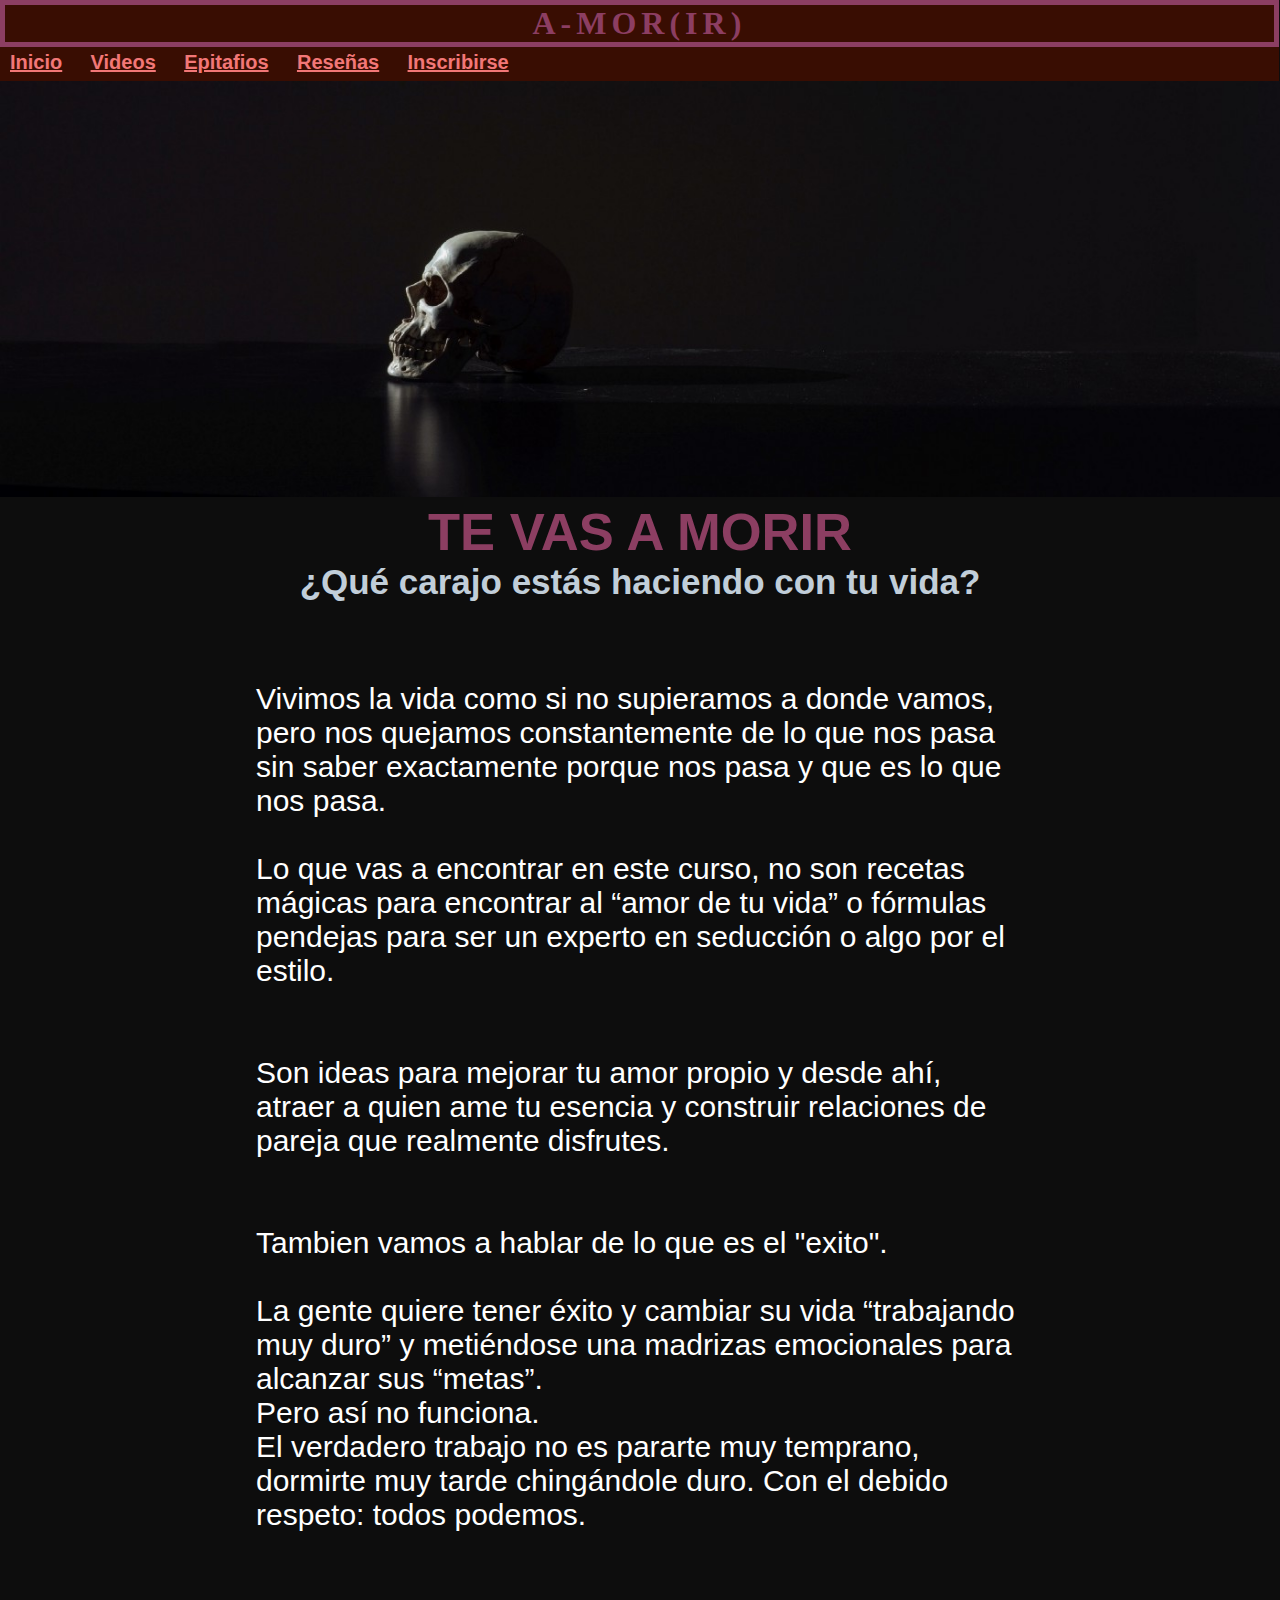
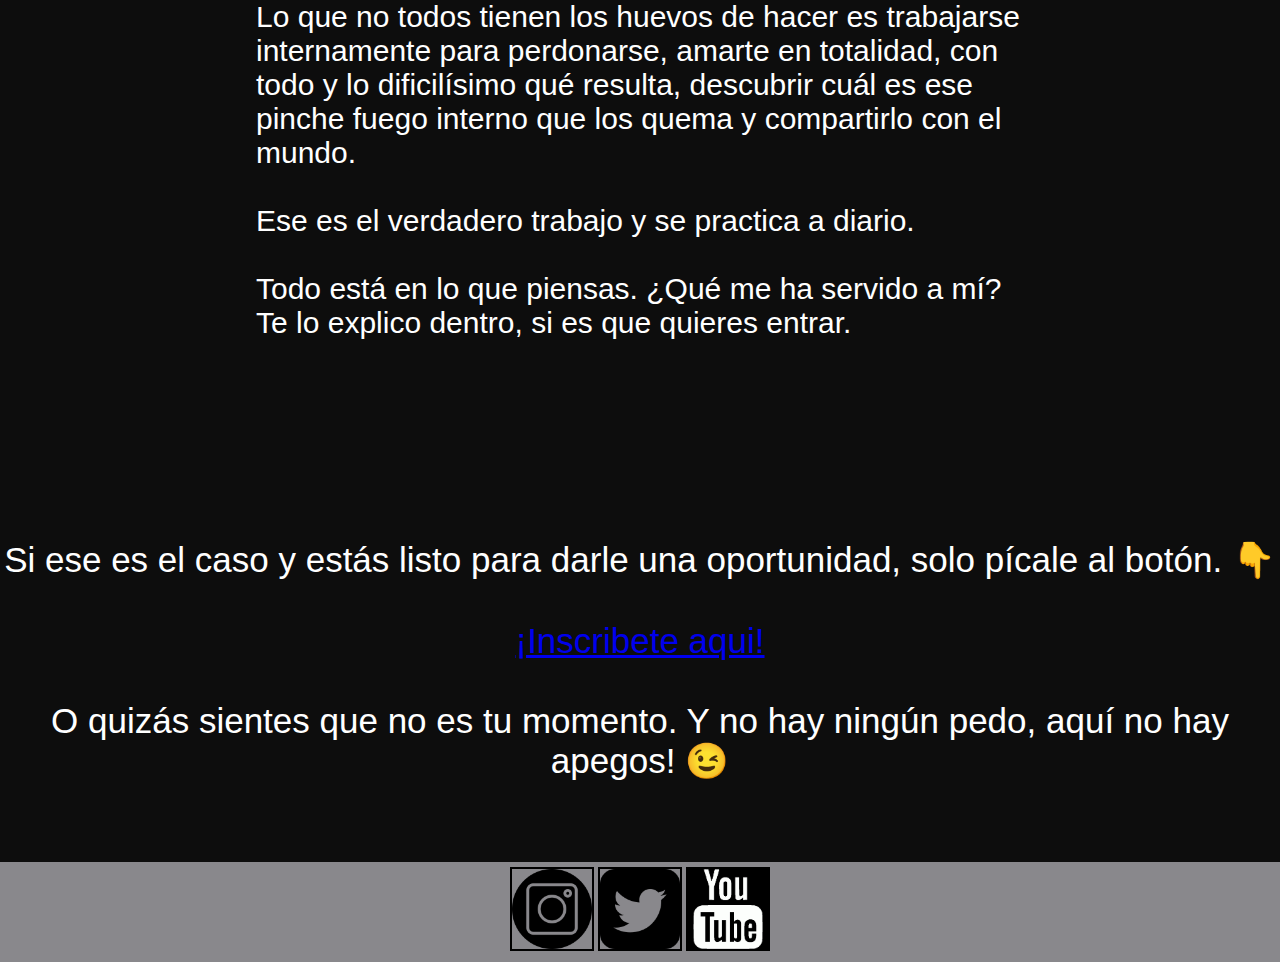
<file: index.html>
<!DOCTYPE html>
<html lang="en">

<head>
    <meta charset="UTF-8">
    <meta http-equiv="X-UA-Compatible" content="IE=edge">
    <meta name="viewport" content="width=device-width, initial-scale=1.0">
    <title>Nulavidasuladead</title>
    <link rel="stylesheet" href="assets/css/style.css" />
    <div id="container">
    
        <header>
            <div class="title">
                <h1>A-MOR(IR)</h1>
            </div>
        </header>
    
        <div class="listas">
            <nav>
                <ul>
                    <h2>
                        <!-- <li>Cursos</li> -->
                        <li> <a href="index.html">Inicio</a> </li>
                        <li> <a href="secciones/videos.html">Videos</a> </li>
                        <li><a href="secciones/epitafios.html">Epitafios</a></li>
                        <li> <a href="secciones/Reseñas.html">Reseñas</a></li>
                        <li> <a href="secciones/contacto.html">Inscribirse</a></li>
                    </h2>
                </ul>
            </nav>
        </div>
    
    
    </div>
</head>

<body>





    <!-- <h3>¿Te pusiste a analizar la imagen?</h3> -->

    <img width="100%" src="assets/img/cara.jpg" alt="calavera">

    <div class="infoprincipal">


        <h2>TE VAS A MORIR</h2>
        <h4>¿Qué carajo estás haciendo con tu vida?</h4>
        <br><br>
        <p>
            Vivimos la vida como si no supieramos a donde vamos, pero nos quejamos constantemente de lo que nos pasa sin
            saber exactamente porque nos pasa y que es lo que nos pasa. <br> <br>

            Lo que vas a encontrar en este curso, no son recetas mágicas para encontrar al “amor de tu vida” o fórmulas
            pendejas para ser un experto en seducción o algo por el estilo. <br> <br> <br>

            Son ideas para mejorar tu amor propio y desde ahí, atraer a quien ame tu esencia y construir relaciones de
            pareja que realmente disfrutes. <br>

            <br> <br>
            Tambien vamos a hablar de lo que es el "exito". <br> <br>
            La gente quiere tener éxito y cambiar su vida “trabajando muy duro” y metiéndose una madrizas emocionales
            para alcanzar sus “metas”. <br>

            Pero así no funciona. <br>

            El verdadero trabajo no es pararte muy temprano, dormirte muy tarde chingándole duro. Con el debido respeto:
            todos podemos. <br><br> <br>


            Lo que no todos tienen los huevos de hacer es trabajarse internamente para perdonarse, amarte en totalidad,
            con todo y lo dificilísimo qué resulta, descubrir cuál es ese pinche fuego interno que los quema y
            compartirlo con el mundo. <br> <br>

            Ese es el verdadero trabajo y se practica a diario. <br> <br>

            Todo está en lo que piensas. ¿Qué me ha servido a mí? <br>

            Te lo explico dentro, si es que quieres entrar.
        </p>

        <br> <br> <br> <br> <br>

        Si ese es el caso y estás listo para darle una oportunidad, solo pícale al botón. 👇
        <br> <br>
        <ul>
            <li> <a href="secciones\contacto.html">¡Inscribete aqui! </a></li>
        </ul>
        <br>
        O quizás sientes que no es tu momento. Y no hay ningún pedo, aquí no hay apegos! 😉
        <br>
        <br>
        <br>
    </div>

    <!-- <img width="30%" src="assets/img/peli.jpg" alt="pelicula"> -->
    <!-- <img width="30%" src="assets/img/sobrevivir.jpg" alt="Mujer en el campo con cadenas rotas en sus manos"> -->


    <div class="fondocontacto">
        <a href="https://www.instagram.com/tevasamorir/"><img src="assets/img/instagram.jpg" alt="instagram"></a>
        <a href=""><img src="assets/img/twitter.jpg" alt="twitter"></a>
        <a href=""><img src="assets/img/youtube.jpg" alt="youtube"></a>

    </div>



</body>

</html>
</file>
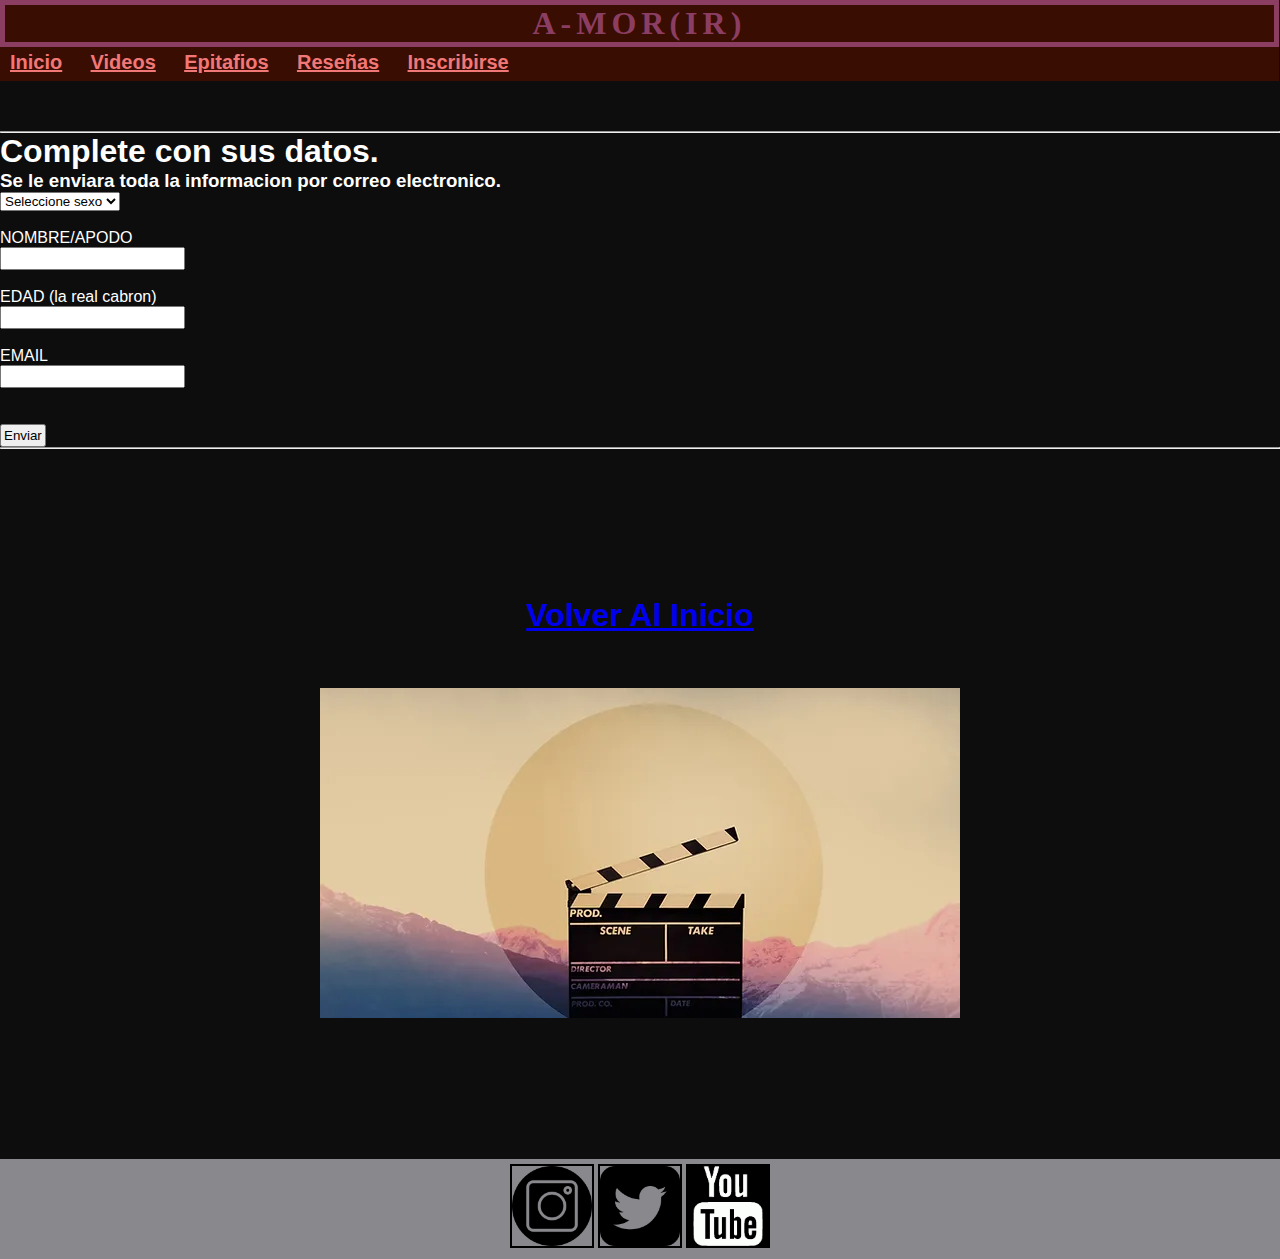
<file: secciones/contacto.html>
<!DOCTYPE html>
<html lang="en">

<head>
    <meta charset="UTF-8">
    <meta http-equiv="X-UA-Compatible" content="IE=edge">
    <meta name="viewport" content="width=device-width, initial-scale=1.0">
    <title>Nulavidasuladead</title>
    <link rel="stylesheet" href="..\assets/css/style.css" />
</head>

<body>





    <div id="container">

        <header>
            <div class="title">
                <h1>A-MOR(IR)</h1>
            </div>
        </header>

        <div class="listas">
            <nav>
                <ul>
                    <h2>
                        <!-- <li>Cursos</li> -->
                        <li> <a href="..\index.html">Inicio</a> </li>
                        <li> <a href="videos.html">Videos</a> </li>
                        <li><a href="epitafios.html">Epitafios</a></li>
                        <li> <a href="Reseñas.html">Reseñas</a></li>
                        <li> <a href="contacto.html">Inscribirse</a></li>

                    </h2>
                </ul>
            </nav>
        </div>
    </div>


    <div class="espacio"></div>

    <div id="contacto">

        <hr>
        <h1>Complete con sus datos.</h1>
        <h3>Se le enviara toda la informacion por correo electronico. </h3>
        <form action="">


            <select name="" id="">
                <option value="Selector">Seleccione sexo</option>
                <option value="Selector">Hombre</option>
                <option value="mujer">Mujer</option>
            </select> <br> <br>

            <label for="">NOMBRE/APODO</label>
            <div class="inpu"><input type="text"> <br> <br>


                <label for="">EDAD (la real cabron)</label> <br>
                <div class="inpu"> <input type="number"> <br> <br>

                    <label for="">EMAIL</label>
                    <div class="inpu"> <input type="email"> <br> <br> <br>



                        <div class="inpu"><input type="submit" value="Enviar" />
                            <hr>

                        </div>
                    </div>
                </div>
            </div>
    </div>
            
        <div class="volveralinicio">
            <h1><a href="..\index.html"> <br><br><br><br> Volver Al Inicio</a></h1> <br> <br> <br>
            <img src="..\assets/img/peli.jpg" alt=""> <br> <br> <br>
        </div>





    </form>

    <div class="fondocontacto">
        <a href="https://www.instagram.com/tevasamorir/"><img src="..\assets/img/instagram.jpg" alt="instagram"></a>
        <a href=""><img src="..\assets/img/twitter.jpg" alt="twitter"></a>
        <a href=""><img src="..\assets/img/youtube.jpg" alt="youtube"></a>
    </div>


</body>

</html>
</file>
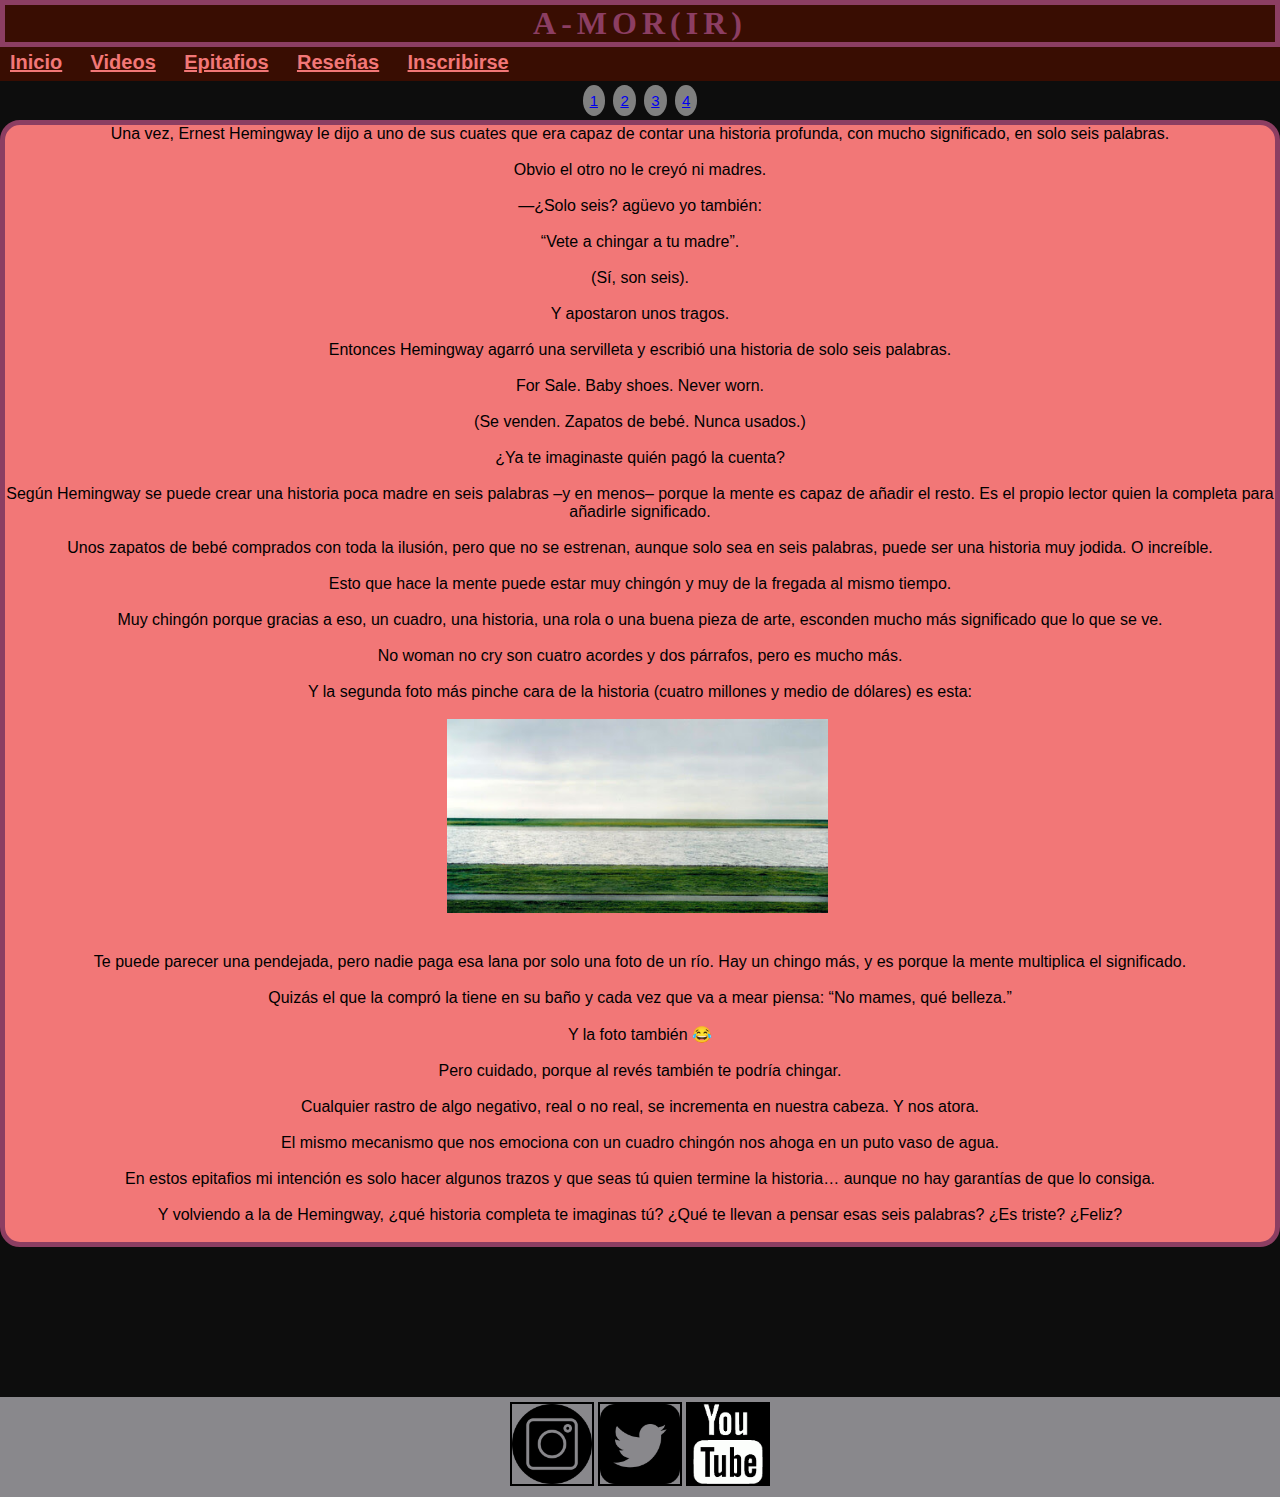
<file: secciones/epitafio2.html>
<!DOCTYPE html>
<html lang="en">
<head>
    <meta charset="UTF-8">
    <meta http-equiv="X-UA-Compatible" content="IE=edge">
    <meta name="viewport" content="width=device-width, initial-scale=1.0">
    <title>Nulavidasuladead</title>
    <link rel="stylesheet" href="..\assets/css/style.css" />
</head>
<body>

    <div id="epitafios">
    
        <header>
            <div class="title">
                <h1>A-MOR(IR)</h1>
            </div>
        </header>
    
        <div class="listas">
        <nav>    
                <ul>
                    <h2>
                        <!-- <li>Cursos</li> -->
                        <li> <a href="..\index.html">Inicio</a> </li>
                        <li> <a href="videos.html">Videos</a> </li>
                        <li><a href="epitafios.html">Epitafios</a></li>
                        <li> <a href="Reseñas.html">Reseñas</a></li>
                        <li> <a href="contacto.html">Inscribirse</a></li>
                    
                    </h2>
                </ul>
            </nav>
        </div>



        <div class="botones">
            <button class="button button5"> <a href="epitafios.html">1</a> </button> 
            <button class="button button5"> <a href="epitafio2.html">2</a> </button> 
            <button class="button button5"> <a href="epitafio3.html">3</a> </button> 
            <button class="button button5"> <a href="epitafio4.html">4</a> </button> 
        </div>

        <div class="epitafio">
            <p>
Una vez, Ernest Hemingway le dijo a uno de sus cuates que era capaz de contar una historia profunda, con mucho significado, en solo seis palabras. <br> <br>

Obvio el otro no le creyó ni madres.<br> <br>

—¿Solo seis? agüevo yo también:<br> <br>

“Vete a chingar a tu madre”.<br> <br>

(Sí, son seis).<br> <br>

Y apostaron unos tragos.<br> <br>

Entonces Hemingway agarró una servilleta y escribió una historia de solo seis palabras.<br> <br>

For Sale. Baby shoes. Never worn.<br> <br>

(Se venden. Zapatos de bebé. Nunca usados.)<br> <br>

¿Ya te imaginaste quién pagó la cuenta?<br> <br>

Según Hemingway se puede crear una historia poca madre en seis palabras –y en menos– porque la mente es capaz de añadir el resto. Es el propio lector quien la completa para añadirle significado.<br> <br>

Unos zapatos de bebé comprados con toda la ilusión, pero que no se estrenan, aunque solo sea en seis palabras, puede ser una historia muy jodida. O increíble.<br> <br>

Esto que hace la mente puede estar muy chingón y muy de la fregada al mismo tiempo.<br> <br>

Muy chingón porque gracias a eso, un cuadro, una historia, una rola o una buena pieza de arte, esconden mucho más significado que lo que se ve.<br> <br>

No woman no cry son cuatro acordes y dos párrafos, pero es mucho más.<br> <br>

Y la segunda foto más pinche cara de la historia (cuatro millones y medio de dólares) es esta:<br> <br>

    ­<img src="..\assets/img/lamascara.jpg" alt="la imagen mas cara">
    
­<br><br><br>
Te puede parecer una pendejada, pero nadie paga esa lana por solo una foto de un río. Hay un chingo más, y es porque la mente multiplica el significado.<br> <br>

Quizás el que la compró la tiene en su baño y cada vez que va a mear piensa: “No mames, qué belleza.”<br> <br>

Y la foto también 😂<br> <br>

Pero cuidado, porque al revés también te podría chingar.<br> <br>

Cualquier rastro de algo negativo, real o no real, se incrementa en nuestra cabeza. Y nos atora.<br> <br>

El mismo mecanismo que nos emociona con un cuadro chingón nos ahoga en un puto vaso de agua.<br> <br>

En estos epitafios mi intención es solo hacer algunos trazos y que seas tú quien termine la historia… aunque no hay garantías de que lo consiga.<br> <br>

Y volviendo a la de Hemingway, ¿qué historia completa te imaginas tú? ¿Qué te llevan a pensar esas seis palabras? ¿Es triste? ¿Feliz?<br> <br>
            </p>
        </div>     
    </div> 

    <div class="fondocontacto">
        <a href="https://www.instagram.com/tevasamorir/"><img src="..\assets/img/instagram.jpg" alt="instagram"></a>
        <a href=""><img src="..\assets/img/twitter.jpg" alt="twitter"></a>
        <a href=""><img src="..\assets/img/youtube.jpg" alt="youtube"></a>
    </div>


</body>
</html>
</file>
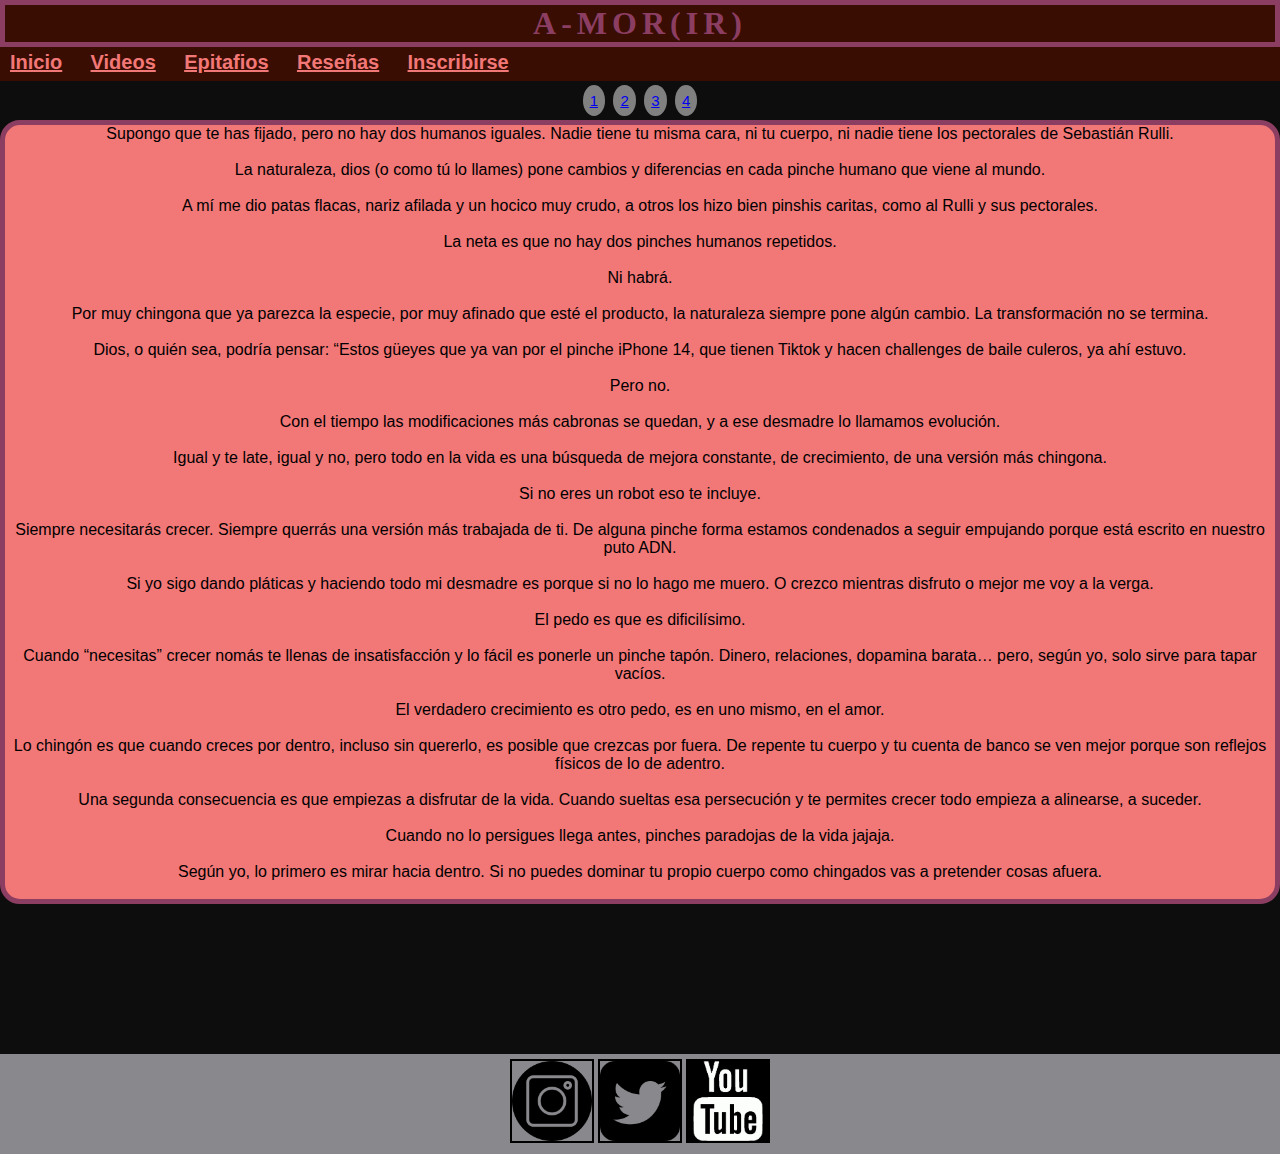
<file: secciones/epitafio3.html>
<!DOCTYPE html>
<html lang="en">
<head>
    <meta charset="UTF-8">
    <meta http-equiv="X-UA-Compatible" content="IE=edge">
    <meta name="viewport" content="width=device-width, initial-scale=1.0">
    <title>Nulavidasuladead</title>
    <link rel="stylesheet" href="..\assets/css/style.css" />
</head>
<body>

    <div id="epitafios">
    
        <header>
            <div class="title">
                <h1>A-MOR(IR)</h1>
            </div>
        </header>
    
        <div class="listas">
        <nav>    
                <ul>
                    <h2>
                        <!-- <li>Cursos</li> -->
                        <li> <a href="..\index.html">Inicio</a> </li>
                        <li> <a href="videos.html">Videos</a> </li>
                        <li><a href="epitafios.html">Epitafios</a></li>
                        <li> <a href="Reseñas.html">Reseñas</a></li>
                        <li> <a href="contacto.html">Inscribirse</a></li>
                    
                    </h2>
                </ul>
            </nav>
        </div>



        <div class="botones">
            <button class="button button5"> <a href="epitafios.html">1</a> </button> 
            <button class="button button5"> <a href="epitafio2.html">2</a> </button> 
            <button class="button button5"> <a href="epitafio3.html">3</a> </button> 
            <button class="button button5"> <a href="epitafio4.html">4</a> </button> 
        </div>

        <div class="epitafio">
            <p>

Supongo que te has fijado, pero no hay dos humanos iguales. Nadie tiene tu misma cara, ni tu cuerpo, ni nadie tiene los pectorales de Sebastián Rulli. <br> <br>

La naturaleza, dios (o como tú lo llames) pone cambios y diferencias en cada pinche humano que viene al mundo.<br> <br>

A mí me dio patas flacas, nariz afilada y un hocico muy crudo, a otros los hizo bien pinshis caritas, como al Rulli y sus pectorales.<br> <br>

La neta es que no hay dos pinches humanos repetidos.<br> <br>

Ni habrá.<br> <br>

Por muy chingona que ya parezca la especie, por muy afinado que esté el producto, la naturaleza siempre pone algún cambio. La transformación no se termina.<br> <br>

Dios, o quién sea, podría pensar: “Estos güeyes que ya van por el pinche iPhone 14, que tienen Tiktok y hacen challenges de baile culeros, ya ahí estuvo.<br> <br>

Pero no.<br> <br>

Con el tiempo las modificaciones más cabronas se quedan, y a ese desmadre lo llamamos evolución.<br> <br>

Igual y te late, igual y no, pero todo en la vida es una búsqueda de mejora constante, de crecimiento, de una versión más chingona.<br> <br>

Si no eres un robot eso te incluye.<br> <br>

Siempre necesitarás crecer. Siempre querrás una versión más trabajada de ti. De alguna pinche forma estamos condenados a seguir empujando porque está escrito en nuestro puto ADN.<br> <br>

Si yo sigo dando pláticas y haciendo todo mi desmadre es porque si no lo hago me muero. O crezco mientras disfruto o mejor me voy a la verga.<br> <br>

El pedo es que es dificilísimo.<br> <br>

Cuando “necesitas” crecer nomás te llenas de insatisfacción y lo fácil es ponerle un pinche tapón. Dinero, relaciones, dopamina barata… pero, según yo, solo sirve para tapar vacíos.<br> <br>

El verdadero crecimiento es otro pedo, es en uno mismo, en el amor.<br> <br>

Lo chingón es que cuando creces por dentro, incluso sin quererlo, es posible que crezcas por fuera. De repente tu cuerpo y tu cuenta de banco se ven mejor porque son reflejos físicos de lo de adentro.<br> <br>

Una segunda consecuencia es que empiezas a disfrutar de la vida. Cuando sueltas esa persecución y te permites crecer todo empieza a alinearse, a suceder.<br> <br>

Cuando no lo persigues llega antes, pinches paradojas de la vida jajaja.<br> <br>

Según yo, lo primero es mirar hacia dentro. Si no puedes dominar tu propio cuerpo como chingados vas a pretender cosas afuera. <br> <br>

            </p>
        </div>  
    </div> 

    <div class="fondocontacto">
        <a href="https://www.instagram.com/tevasamorir/"><img src="..\assets/img/instagram.jpg" alt="instagram"></a>
        <a href=""><img src="..\assets/img/twitter.jpg" alt="twitter"></a>
        <a href=""><img src="..\assets/img/youtube.jpg" alt="youtube"></a>
    </div>


</body>
</html>
</file>
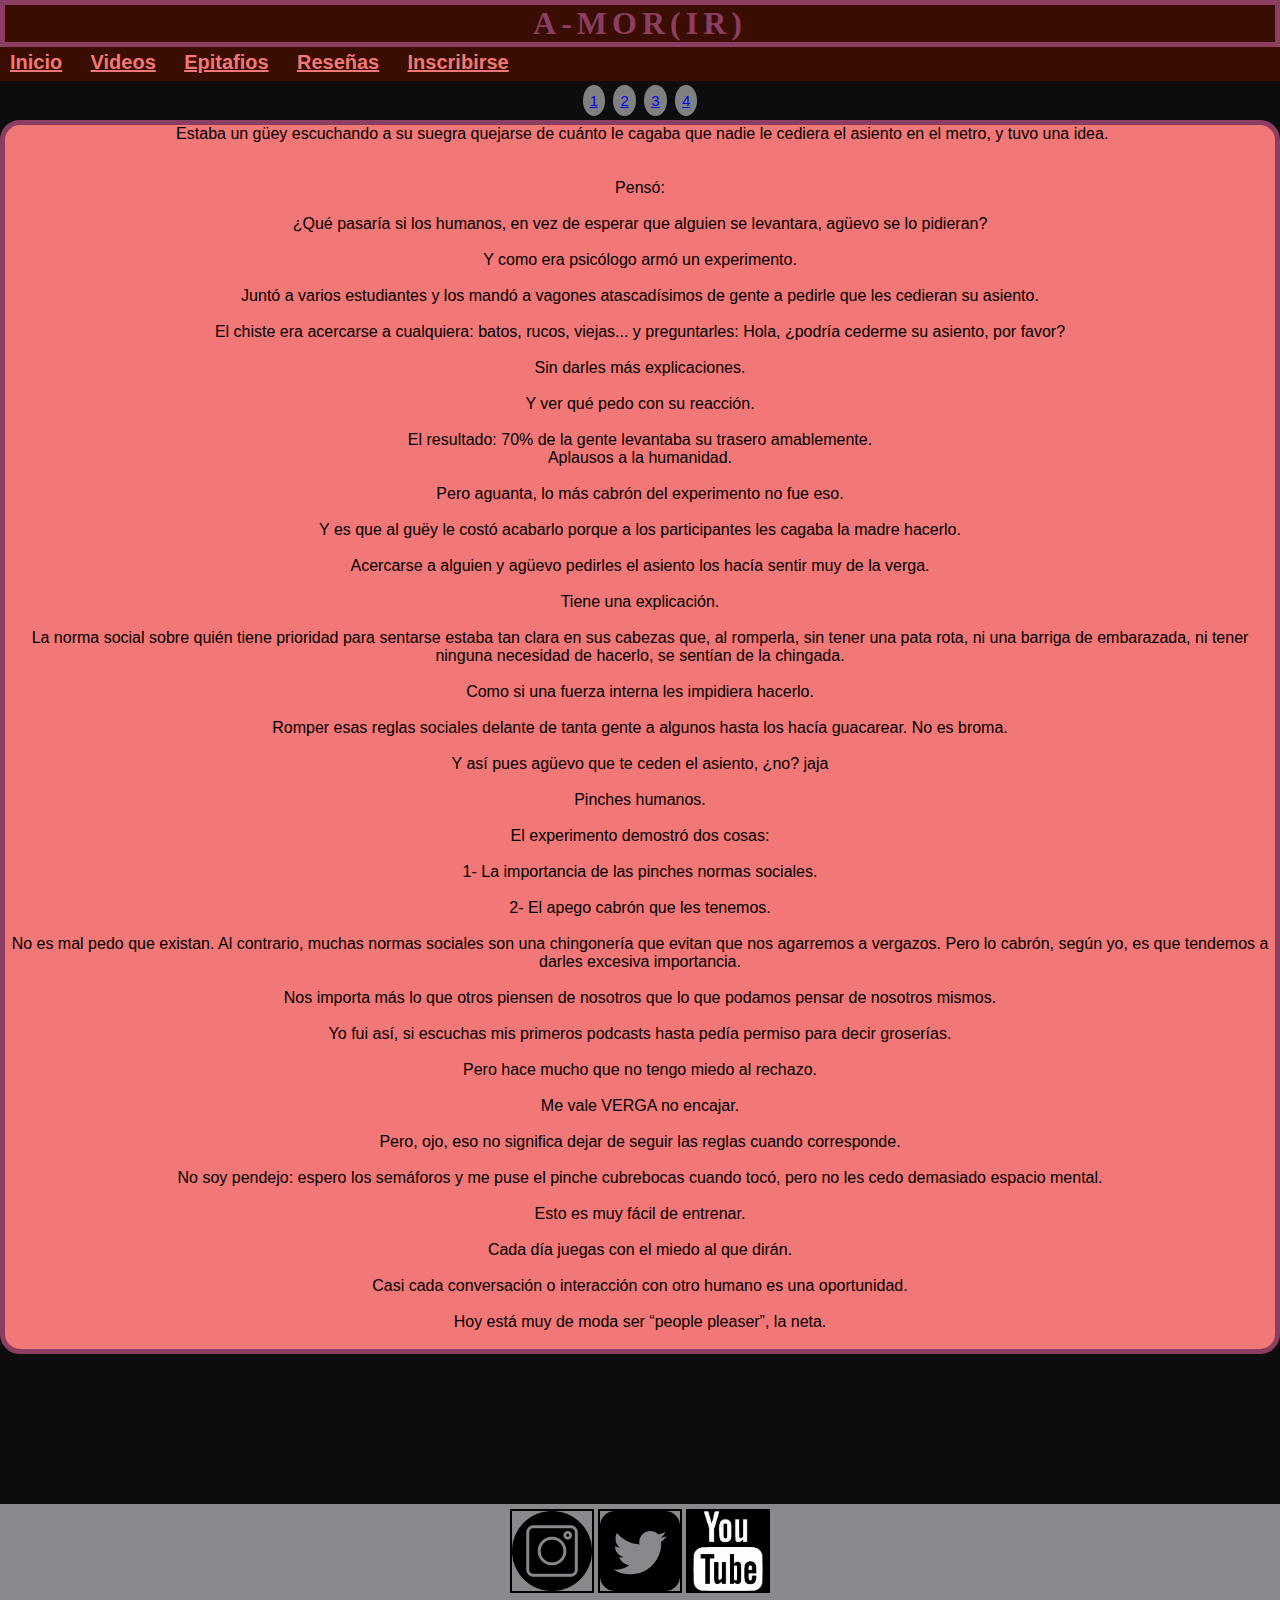
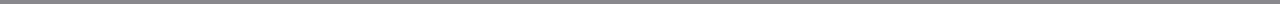
<file: secciones/epitafio4.html>
<!DOCTYPE html>
<html lang="en">
<head>
    <meta charset="UTF-8">
    <meta http-equiv="X-UA-Compatible" content="IE=edge">
    <meta name="viewport" content="width=device-width, initial-scale=1.0">
    <title>Nulavidasuladead</title>
    <link rel="stylesheet" href="..\assets/css/style.css" />
</head>
<body>

    <div id="epitafios">
    
        <header>
            <div class="title">
                <h1>A-MOR(IR)</h1>
            </div>
        </header>
    
        <div class="listas">
        <nav>    
                <ul>
                    <h2>
                        <!-- <li>Cursos</li> -->
                        <li> <a href="..\index.html">Inicio</a> </li>
                        <li> <a href="videos.html">Videos</a> </li>
                        <li><a href="epitafios.html">Epitafios</a></li>
                        <li> <a href="Reseñas.html">Reseñas</a></li>
                        <li> <a href="contacto.html">Inscribirse</a></li>
                    
                    </h2>
                </ul>
            </nav>
        </div>



        <div class="botones">
            <button class="button button5"> <a href="epitafios.html">1</a> </button> 
            <button class="button button5"> <a href="epitafio2.html">2</a> </button> 
            <button class="button button5"> <a href="epitafio3.html">3</a> </button> 
            <button class="button button5"> <a href="epitafio4.html">4</a> </button> 
        </div>

        <div class="epitafio">
            <p>
­
Estaba un güey escuchando a su suegra quejarse de cuánto le cagaba que nadie le cediera el asiento en el metro, y tuvo una idea. <br> <br> <br>

 

Pensó:<br> <br>


¿Qué pasaría si los humanos, en vez de esperar que alguien se levantara, agüevo se lo pidieran?<br> <br>


Y como era psicólogo armó un experimento.<br> <br>


Juntó a varios estudiantes y los mandó a vagones atascadísimos de gente a pedirle que les cedieran su asiento.<br> <br>


El chiste era acercarse a cualquiera: batos, rucos, viejas... y preguntarles:


Hola, ¿podría cederme su asiento, por favor?<br> <br>


Sin darles más explicaciones.<br> <br>


Y ver qué pedo con su reacción.<br> <br>


El resultado: 70% de la gente levantaba su trasero amablemente. <br>
Aplausos a la humanidad.<br> <br>


Pero aguanta, lo más cabrón del experimento no fue eso.<br> <br>


Y es que al guëy le costó acabarlo porque a los participantes les cagaba la madre hacerlo.<br> <br>


Acercarse a alguien y agüevo pedirles el asiento los hacía sentir muy de la verga.<br> <br>


Tiene una explicación.<br> <br>


La norma social sobre quién tiene prioridad para sentarse estaba tan clara en sus cabezas que, al romperla, sin tener una pata rota, ni una barriga de embarazada, ni tener ninguna necesidad de hacerlo, se sentían de la chingada.<br> <br>


Como si una fuerza interna les impidiera hacerlo.<br> <br>


Romper esas reglas sociales delante de tanta gente a algunos hasta los hacía guacarear. No es broma.<br> <br>


Y así pues agüevo que te ceden el asiento, ¿no? jaja<br> <br>


Pinches humanos.<br> <br>


El experimento demostró dos cosas:<br> <br>


1- La importancia de las pinches normas sociales.<br> <br>


2- El apego cabrón que les tenemos.<br> <br>


No es mal pedo que existan. Al contrario, muchas normas sociales son una chingonería que evitan que nos agarremos a vergazos. Pero lo cabrón, según yo, es que tendemos a darles excesiva importancia.<br> <br>


Nos importa más lo que otros piensen de nosotros que lo que podamos pensar de nosotros mismos.<br> <br>


Yo fui así, si escuchas mis primeros podcasts hasta pedía permiso para decir groserías.<br> <br>


Pero hace mucho que no tengo miedo al rechazo.<br> <br>


Me vale VERGA no encajar.<br> <br>


Pero, ojo, eso no significa dejar de seguir las reglas cuando corresponde.<br> <br>


No soy pendejo: espero los semáforos y me puse el pinche cubrebocas cuando tocó, pero no les cedo demasiado espacio mental.<br> <br>


Esto es muy fácil de entrenar.<br> <br>


Cada día juegas con el miedo al que dirán.<br> <br>


Casi cada conversación o interacción con otro humano es una oportunidad.<br> <br>



Hoy está muy de moda ser “people pleaser”, la neta.<br> <br>


            </p>
        </div>  
    </div> 

    <div class="fondocontacto">
        <a href="https://www.instagram.com/tevasamorir/"><img src="..\assets/img/instagram.jpg" alt="instagram"></a>
        <a href=""><img src="..\assets/img/twitter.jpg" alt="twitter"></a>
        <a href=""><img src="..\assets/img/youtube.jpg" alt="youtube"></a>
    </div>


</body>
</html>
</file>
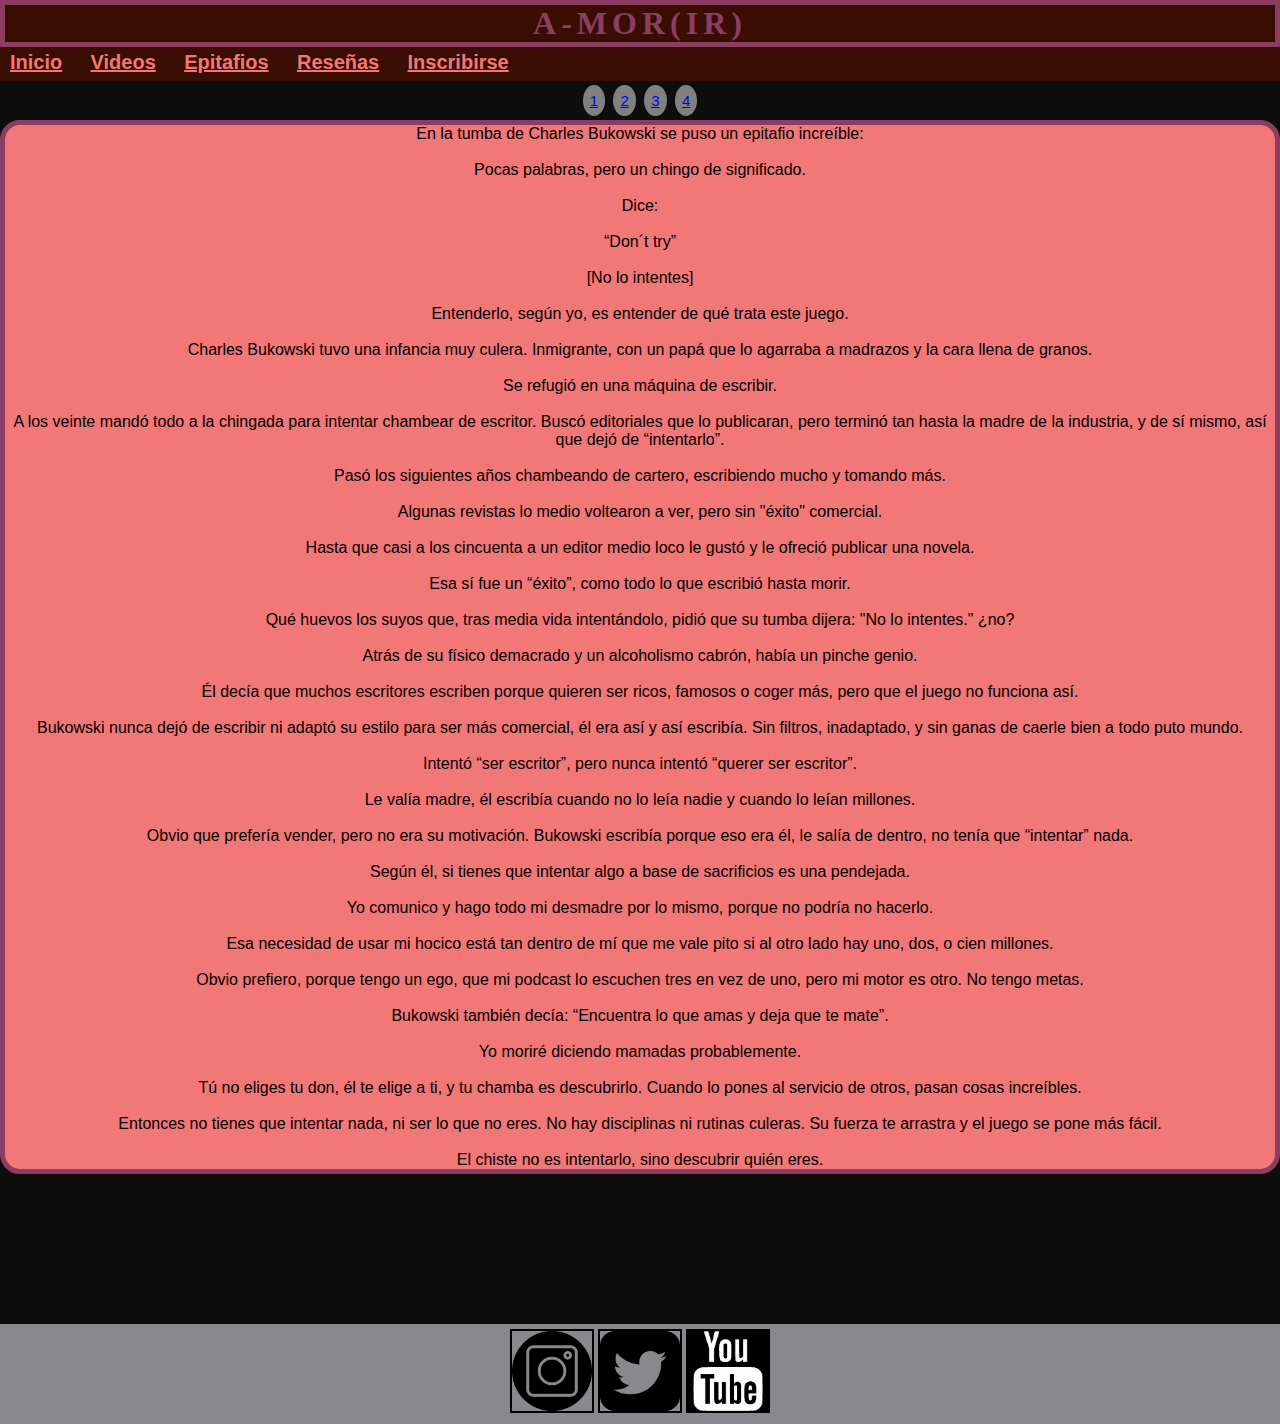
<file: secciones/epitafios.html>
<!DOCTYPE html>
<html lang="en">
<head>
    <meta charset="UTF-8">
    <meta http-equiv="X-UA-Compatible" content="IE=edge">
    <meta name="viewport" content="width=device-width, initial-scale=1.0">
    <title>Nulavidasuladead</title>
    <link rel="stylesheet" href="..\assets/css/style.css" />
</head>
<body>

    <div id="epitafios">
    
        <header>
            <div class="title">
                <h1>A-MOR(IR)</h1>
            </div>
        </header>
    
        <div class="listas">
        <nav>    
                <ul>
                    <h2>
                        <!-- <li>Cursos</li> -->
                        <li> <a href="..\index.html">Inicio</a> </li>
                        <li> <a href="videos.html">Videos</a> </li>
                        <li><a href="epitafios.html">Epitafios</a></li>
                        <li> <a href="Reseñas.html">Reseñas</a></li>
                        <li> <a href="contacto.html">Inscribirse</a></li>
                    
                    </h2>
                </ul>
            </nav>
        </div>



        <div class="botones">
            <button class="button button5"> <a href="epitafios.html">1</a> </button> 
            <button class="button button5"> <a href="epitafio2.html">2</a> </button> 
            <button class="button button5"> <a href="epitafio3.html">3</a> </button> 
            <button class="button button5"> <a href="epitafio4.html">4</a> </button> 
        </div>

        <div class="epitafio">
                <p>
                    En la tumba de Charles Bukowski se puso un epitafio increíble: <br><br>
                    
                    Pocas palabras, pero un chingo de significado. <br><br>
                    
                    Dice: <br><br>
                    
                    “Don´t try” <br><br>
                    
                    [No lo intentes] <br><br>
                    
                    Entenderlo, según yo, es entender de qué trata este juego. <br><br>
                    
                    Charles Bukowski tuvo una infancia muy culera. Inmigrante, con un papá que lo agarraba a madrazos y la cara llena de granos. <br><br>
                    
                    Se refugió en una máquina de escribir. <br><br>
                    
                    A los veinte mandó todo a la chingada para intentar chambear de escritor. Buscó editoriales que lo publicaran, pero terminó tan hasta la madre de la industria, y de sí mismo, así que dejó de “intentarlo”. <br><br>
                    
                    Pasó los siguientes años chambeando de cartero, escribiendo mucho y tomando más. <br><br>
                    
                    Algunas revistas lo medio voltearon a ver, pero sin "éxito" comercial. <br><br>
                    
                    Hasta que casi a los cincuenta a un editor medio loco le gustó y le ofreció publicar una novela. <br><br>
                    
                    Esa sí fue un “éxito”, como todo lo que escribió hasta morir. <br><br>
                    
                    Qué huevos los suyos que, tras media vida intentándolo, pidió que su tumba dijera: "No lo intentes." ¿no? <br><br>
                    
                    Atrás de su físico demacrado y un alcoholismo cabrón, había un pinche genio. <br><br>
                    
                    Él decía que muchos escritores escriben porque quieren ser ricos, famosos o coger más, pero que el juego no funciona así. <br><br>
                    
                    Bukowski nunca dejó de escribir ni adaptó su estilo para ser más comercial, él era así y así escribía. Sin filtros, inadaptado, y sin ganas de caerle bien a todo puto mundo. <br><br>
                    
                    Intentó “ser escritor”, pero nunca intentó “querer ser escritor”. <br><br>
                    
                    Le valía madre, él escribía cuando no lo leía nadie y cuando lo leían millones. <br><br>
                    
                    Obvio que prefería vender, pero no era su motivación. Bukowski escribía porque eso era él, le salía de dentro, no tenía que “intentar” nada. <br><br>
                    
                    Según él, si tienes que intentar algo a base de sacrificios es una pendejada. <br><br>
                    
                    Yo comunico y hago todo mi desmadre por lo mismo, porque no podría no hacerlo. <br><br>
                    
                    Esa necesidad de usar mi hocico está tan dentro de mí que me vale pito si al otro lado hay uno, dos, o cien millones. <br><br>
                    
                    Obvio prefiero, porque tengo un ego, que mi podcast lo escuchen tres en vez de uno, pero mi motor es otro. No tengo metas. <br><br>
                    
                    Bukowski también decía: “Encuentra lo que amas y deja que te mate”. <br><br>
                    
                    Yo moriré diciendo mamadas probablemente. <br><br>
                    
                    Tú no eliges tu don, él te elige a ti, y tu chamba es descubrirlo. Cuando lo pones al servicio de otros, pasan cosas increíbles. <br><br>
                    
                    Entonces no tienes que intentar nada, ni ser lo que no eres. No hay disciplinas ni rutinas culeras. Su fuerza te arrastra y el juego se pone más fácil. <br><br>
                    
                    El chiste no es intentarlo, sino descubrir quién eres. 
                    
            </p>
        </div>  
    </div> 

    <div class="fondocontacto">
        <a href="https://www.instagram.com/tevasamorir/"><img src="..\assets/img/instagram.jpg" alt="instagram"></a>
        <a href=""><img src="..\assets/img/twitter.jpg" alt="twitter"></a>
        <a href=""><img src="..\assets/img/youtube.jpg" alt="youtube"></a>
    </div>

</body>
</html>
</file>
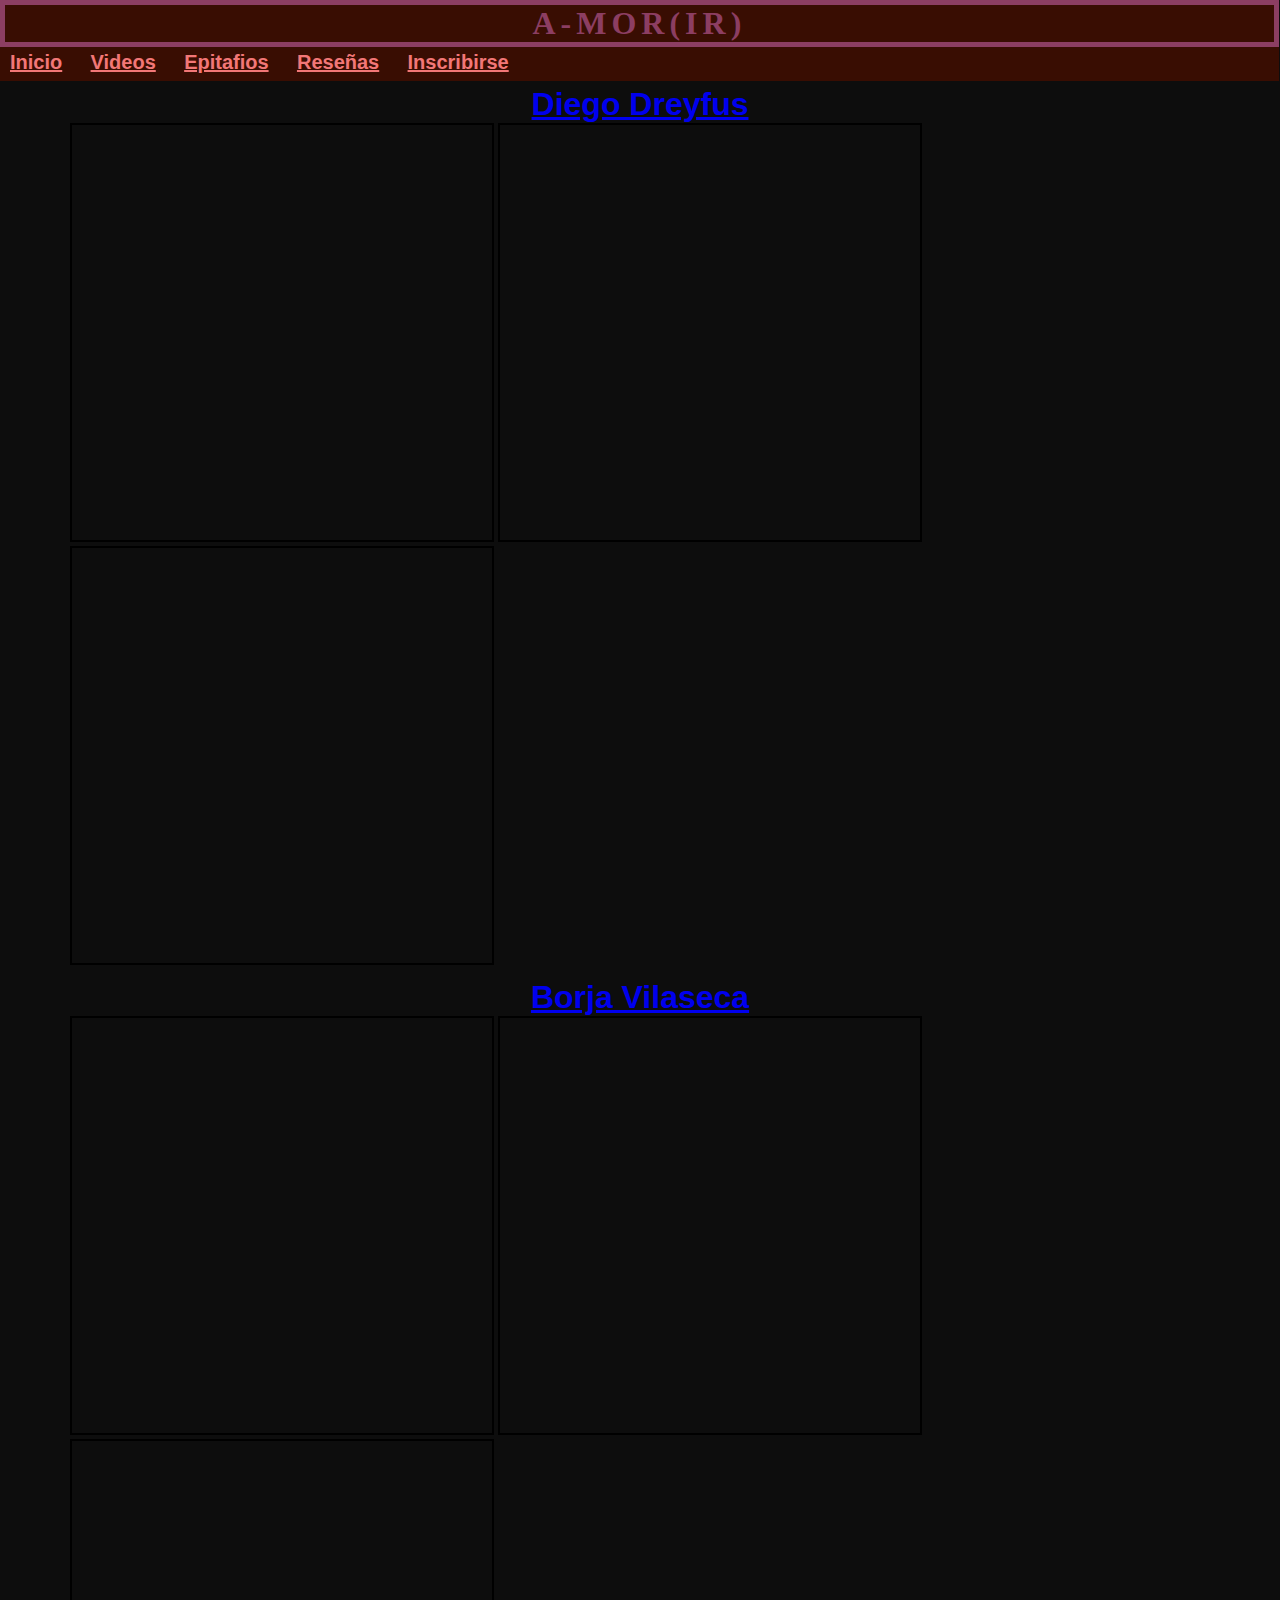
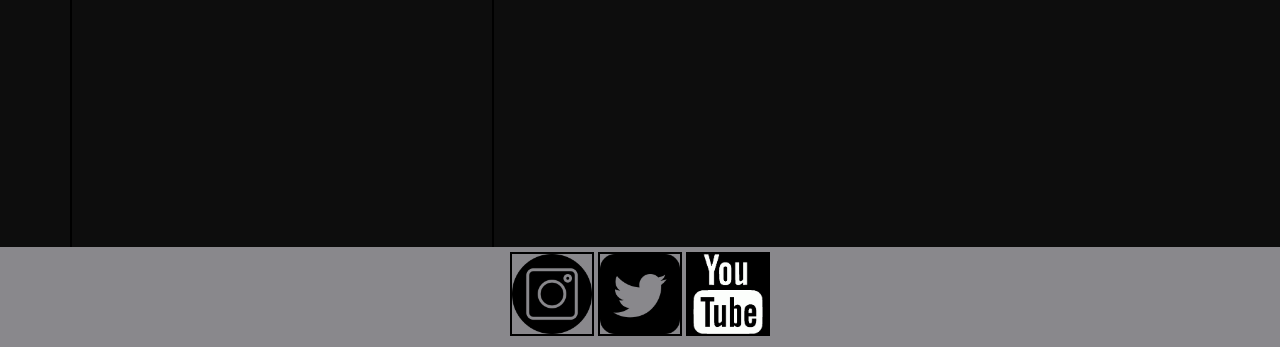
<file: secciones/videos.html>
<!DOCTYPE html>
<html lang="en">
<head>
    <meta charset="UTF-8">
    <meta http-equiv="X-UA-Compatible" content="IE=edge">
    <meta name="viewport" content="width=device-width, initial-scale=1.0">
    <title>Nulavidasuladead</title>
    <link rel="stylesheet" href="..\assets/css/style.css" />
    <meta name="viewport" content="width=device-width, user-scalable=no, initial-scale=1.0, maximum-scale=1.0, minimum-scale=1.0">
</head>
<body>


    <div id="container3">

        <header>
            <div class="title">
                <h1>A-MOR(IR)</h1>
            </div>
        </header>
        <div class="listas">
            <nav>    
                <ul>
                    <h2>
                        <!-- <li>Cursos</li> -->
                        <li> <a href="..\index.html">Inicio</a> </li>
                        <li> <a href="videos.html">Videos</a> </li>
                        <li><a href="epitafios.html">Epitafios</a></li>
                        <li> <a href="Reseñas.html">Reseñas</a></li>
                        <li> <a href="contacto.html">Inscribirse</a></li>
                    
                    </h2>
                </ul>
            </nav>
        </div>
        
        
    </div>
        
    <div class="video1">
        <h1> <a href="https://historia-biografia.com/diego-dreyfus/"> Diego Dreyfus</a></h1>
        <iframe width="560" height="315" src="https://www.youtube.com/embed/IvkTTMydwO4" title="YouTube video player" frameborder="0" allow="accelerometer; autoplay; clipboard-write; encrypted-media; gyroscope; picture-in-picture" allowfullscreen></iframe>
        <iframe width="560" height="315" src="https://www.youtube.com/embed/COgZyIeAIQ8" title="YouTube video player" frameborder="0" allow="accelerometer; autoplay; clipboard-write; encrypted-media; gyroscope; picture-in-picture" allowfullscreen></iframe>
        <iframe width="560" height="315" src="https://www.youtube.com/embed/iQEbsFDGQDY" title="YouTube video player" frameborder="0" allow="accelerometer; autoplay; clipboard-write; encrypted-media; gyroscope; picture-in-picture" allowfullscreen></iframe>
    </div>

    <div class="video2">
        <h1> <a href="https://borjavilaseca.com/"> Borja Vilaseca</h1></a>
        
        <iframe width="560" height="315" src="https://www.youtube.com/embed/DLxFtd3NFWA" title="YouTube video player" frameborder="0" allow="accelerometer; autoplay; clipboard-write; encrypted-media; gyroscope; picture-in-picture" allowfullscreen></iframe>
        
        <iframe width="560" height="315" src="https://www.youtube.com/embed/Q_qzBtTLc4s" title="YouTube video player" frameborder="0" allow="accelerometer; autoplay; clipboard-write; encrypted-media; gyroscope; picture-in-picture" allowfullscreen></iframe>
            
        <iframe width="560" height="315" src="https://www.youtube.com/embed/YTwCJ02ceZ8" title="YouTube video player" frameborder="0" allow="accelerometer; autoplay; clipboard-write; encrypted-media; gyroscope; picture-in-picture" allowfullscreen></iframe>

    </div>

        
        

    <div class="fondocontacto">
        <a href="https://www.instagram.com/tevasamorir/"><img src="..\assets/img/instagram.jpg" alt="instagram"></a>
        <a href=""><img src="..\assets/img/twitter.jpg" alt="twitter"></a>
        <a href=""><img src="..\assets/img/youtube.jpg" alt="youtube"></a>
    </div>

    
</body>
</html>
</file>
<file: assets/css/style.css>
*{
    margin: 0px;
    padding: 0px;
}


body{
    background-color: #0D0D0D;
    font-family: Arial, Helvetica, sans-serif;
}

/* INDEX */

#container{
    width: 99.9%;
    /* text-align: center; */
    /* margin: 0px auto; */
    /* border: 1px solid red; */
    
}

.title{
    text-align: center;
    color: #8C3E62;
    letter-spacing: 5px;
    font-family: fangsong;
    border: 5px solid #8C3E62;
    background-color: #390D02;
}

.listas{
    background-color: #390D02;
    font-size: 20px;
    /* padding: 5px; */

}


.listas ul li{
    position: relative;
    /* text-align: center; */
    list-style: none;
    display:inline-block;
    padding: 0px 10px;
    font-size: 18px;
    bottom: 0px;

    
}

.listas ul li a{
    position: relative;
    display:inline-block;
    font-size: 20px;
    color: #F27777;
    bottom: 5px;
}

.listas ul li a:hover{
    color: #8C3E62;
}


.infoprincipal{
    color: white;
    text-align: center;
    font-size: 35px;
    font-family: 'Gill Sans', 'Gill Sans MT', Calibri, 'Trebuchet MS', sans-serif;
}

.infoprincipal h2{
    color: #8C3E62;
}

.infoprincipal h4{
    color: #C1CED9;
}


.infoprincipal p{
    position: relative;
    text-align: left;
    font-size: 30px;
    padding: 0% 20%;
}

.fondocontacto{
    background-color: #89888C;
    height: 100px;
    text-align: center;
    position: relative;
}

.fondocontacto a img{
    width: 80px;
    height: 80px;
    top: 5px;
}


.fondocontacto img{
    position: relative;
    width: 50px;
    display: inline;
    border: solid 2px black;
    justify-content: space-between;
    align-items: center;
    color: green;
}

/* RESEÑAS RESEÑAS RESEÑAS RESEÑAS RESEÑAS */

#container2{
    width: 99.9%;
    
}

.title{
    text-align: center;
    color: #8C3E62;
    letter-spacing: 5px;
    font-family: fangsong;
    border: 5px solid #8C3E62;
    background-color: #390D02;
}

.listas{
    background-color: #390D02;
    font-size: 20px;
    /* padding: 5px; */

}


.listas ul li{
    position: relative;
    /* text-align: center; */
    list-style: none;
    display:inline-block;
    padding: 0px 10px;
    font-size: 18px;
    bottom: 0px;

    
}

.listas ul li a{
    position: relative;
    display:inline-block;
    font-size: 20px;
    color: #F27777;
    bottom: 5px;
}

.listas ul li a:hover{
    color: #8C3E62;
}


.infoprincipal{
    color: white;
    text-align: center;
    font-size: 35px;
    font-family: 'Gill Sans', 'Gill Sans MT', Calibri, 'Trebuchet MS', sans-serif;
}

.imagenes{
    background-color: #8C3E62;
    text-align: center;
}

.imagenes img{
    left: 30px;
    position: relative;
}

.imjuntas img{
    width: 45%;
    position: center;
}

.textofinal{

    position: relative;
    text-align: center;
}


/* VIDEOS VIDEOS VIDEOS VIDEOS VIDEOS VIDEOS  */

#container3{
    width: 99.9%;
    /* text-align: center; */
    /* margin: 0px auto; */
    /* border: 1px solid red; */
    
}

.listas{
    background-color: #390D02;
    font-size: 20px;
    /* padding: 5px; */

}


.listas ul li{
    position: relative;
    /* text-align: center; */
    list-style: none;
    display:inline-block;
    padding: 0px 10px;
    font-size: 18px;
    bottom: 0px;
}

.listas ul li a{
    position: relative;
    display:inline-block;
    font-size: 20px;
    color: #F27777;
    bottom: 5px;
}

.listas ul li a:hover{
    color: #8C3E62;
}

.listas ul h2 li a p{
    color: pink;
    font-size: 30px;
    position: relative;
    top: 3px;
}

.listas ul h2 li a p:hover{
    color: red;
}

.video1 h1{
    color: white;
    text-align: center;
    position: relative;
    top: 5px;
}

.video1 h1 a:hover{
    color: red;
}

.video1 iframe{
    width: 25%;
    top: 5px;
    left: 70px;
    padding: 50px 50px;
    position: relative;
    display: inline;
    border: solid 2px black;
    justify-content: space-between;
    align-items: center;
}

.video2 h1{
    color: white;
    text-align: center;
    position: relative;
    top: 15px;
}

.video2 iframe{
    width: 25%;
    top: 15px;
    left: 70px;
    padding: 50px 50px;
    position: relative;
    display: inline;
    border: solid 2px black;
    justify-content: space-between;
    align-items: center;
}

.video2 h1 a:hover{
    color: red;
}

@media (max-width: 719px){
}

/* EPITAFIOS EPITAFIOS EPITAFIOS EPITAFIOS EPITAFIOS  */

#epitafios{
    background-color: #0D0D0D;
    padding: 0 0 150px 0;
}

.title{
    text-align: center;
    color: #8C3E62;
    letter-spacing: 5px;
    font-family: fangsong;
    border: 5px solid #8C3E62;
    background-color: #390D02;
}

.listas{
    background-color: #390D02;
    font-size: 20px;
    /* padding: 5px; */

}


.listas ul li{
    position: relative;
    /* text-align: center; */
    list-style: none;
    display:inline-block;
    padding: 0px 10px;
    font-size: 18px;
    bottom: 0px;
}

.listas ul li a{
    position: relative;
    display:inline-block;
    font-size: 20px;
    color: #F27777;
    bottom: 5px;
}

.listas ul li a:hover{
    color: #8C3E62;
}

.listas ul h2 li a p{
    color: pink;
    font-size: 30px;
    position: relative;
    top: 3px;
}

.listas ul h2 li a p:hover{
    color: red;
}

.botones{
    position: relative;
    text-align: center;
}

.button {
    background-color: gray;
    border: none;
    color: white;
    padding: 7px;
    text-align: center;
    text-decoration: none;
    display: inline-block;
    font-size: 15px;
    margin: 4px 2px;
}

.button5 {border-radius: 50%;}

.epitafio{
    background-color: #F27777;
    border-radius: 20px;
    border: 5px solid #8C3E62;
    position:initial;
    width: auto;
    /* padding: 50px 250px 50px 250px; */
    display:center;
    text-align: center;
    
}


.epitafio h4{
    position: relative;
    text-align: center;
    /* padding: 50px 15%; */
    font-size: 22px;
    color: #2E2140;
}

.epitafio img{
    /* left: 0%; */
    position: relative;
    /* padding: 0px 31%; */
    width:30%;
}
/* INSCRIBITE INSCRIBITE INSCRIBITE INSCRIBITE INSCRIBITE  */

.espacio{
    padding: 25px 25px;
}

#contacto{
    color: white;
    display: contents;
    /* width: 50%; */
    /* height: 30%; */
    /* border: #0D0D0D; */
    /* border-radius: 20px; */
    /* border: 5px solid #8C3E62; */
    /* padding: 50px 50px 50px 50px; */
    
}

.inpu input{
    /* text-align: center; */
    position: relative;
    /* width: 500px; */
    padding: 2px;
}

.enviar{
    width: auto;
    position: relative;
    text-align: left;
    height: 0%;
    size: 500px;
    height: 500px;
    width: 500px;
}

.volveralinicio{
    text-align: center;
    width: center;
    height: 710px;
    
}
</file>
